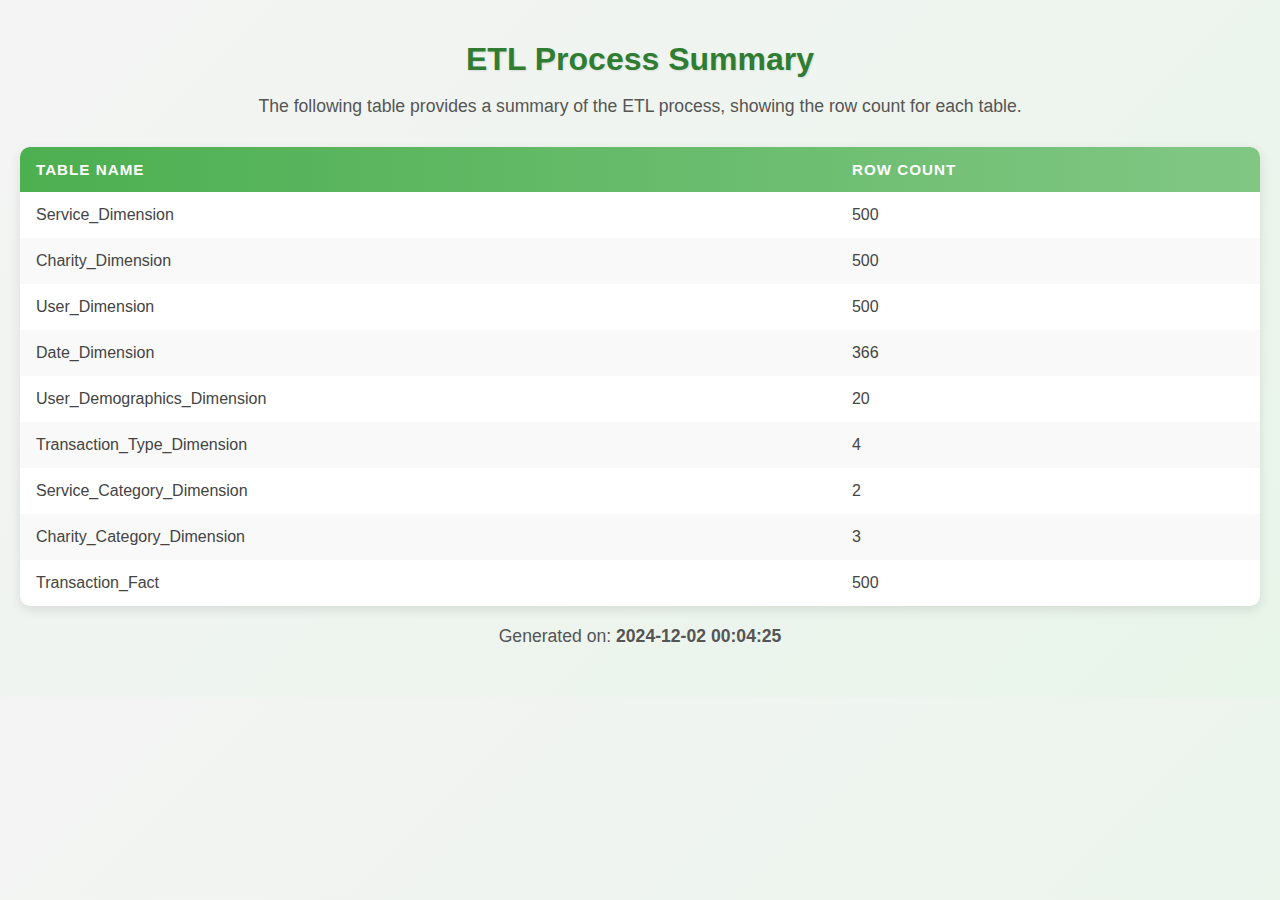
<file: etl_summary_report.html>
<!DOCTYPE html>
<html lang="en">
<head>
    <meta charset="UTF-8">
    <meta name="viewport" content="width=device-width, initial-scale=1.0">
    <title>ETL Summary Report</title>
    <style>
        body {
            font-family: 'Segoe UI', Tahoma, Geneva, Verdana, sans-serif;
            margin: 0;
            background: linear-gradient(135deg, #f4f4f4, #e8f5e9);
            color: #444;
            padding: 20px;
        }
        h1 {
            color: #2E7D32;
            text-align: center;
            margin-bottom: 10px;
            font-size: 2rem;
            text-shadow: 1px 1px 2px rgba(0, 0, 0, 0.1);
        }
        p {
            text-align: center;
            font-size: 1.1rem;
            margin-bottom: 30px;
            color: #555;
        }
        table {
            width: 100%;
            border-collapse: collapse;
            margin: 0 auto;
            background-color: #fff;
            box-shadow: 0 4px 12px rgba(0, 0, 0, 0.1);
            border-radius: 10px;
            overflow: hidden;
            animation: fadeIn 1s ease-in-out;
        }
        @keyframes fadeIn {
            from {
                opacity: 0;
                transform: translateY(-10px);
            }
            to {
                opacity: 1;
                transform: translateY(0);
            }
        }
        thead {
            background: linear-gradient(90deg, #4CAF50, #81C784);
            color: white;
        }
        th, td {
            padding: 14px 16px;
            text-align: left;
        }
        th {
            text-transform: uppercase;
            font-size: 0.95rem;
            letter-spacing: 1px;
        }
        tr:nth-child(even) {
            background-color: #f9f9f9;
        }
        tr:hover {
            background-color: #e0f2f1;
            transition: background-color 0.3s;
        }
        td {
            font-size: 1rem;
        }
        .footer {
            text-align: center;
            margin-top: 20px;
            font-size: 0.9rem;
            color: #666;
        }
        @media (max-width: 600px) {
            table, thead, tbody, th, td, tr {
                display: block;
            }
            th, td {
                text-align: right;
                padding: 10px;
                position: relative;
                border: none;
            }
            th {
                background-color: transparent;
                color: #4CAF50;
                text-align: left;
            }
            td:before {
                content: attr(data-label);
                font-weight: bold;
                text-transform: uppercase;
                position: absolute;
                left: 10px;
                color: #4CAF50;
            }
            td:last-child {
                border-bottom: none;
            }
        }
    </style>
</head>
<body>

<h1>ETL Process Summary</h1>
<p>The following table provides a summary of the ETL process, showing the row count for each table.</p>

<table>
    <thead>
        <tr>
            <th>Table Name</th>
            <th>Row Count</th>
        </tr>
    </thead>
    <tbody>

        <tr>
            <td data-label="Table Name">Service_Dimension</td>
            <td data-label="Row Count">500</td>
        </tr>
    
        <tr>
            <td data-label="Table Name">Charity_Dimension</td>
            <td data-label="Row Count">500</td>
        </tr>
    
        <tr>
            <td data-label="Table Name">User_Dimension</td>
            <td data-label="Row Count">500</td>
        </tr>
    
        <tr>
            <td data-label="Table Name">Date_Dimension</td>
            <td data-label="Row Count">366</td>
        </tr>
    
        <tr>
            <td data-label="Table Name">User_Demographics_Dimension</td>
            <td data-label="Row Count">20</td>
        </tr>
    
        <tr>
            <td data-label="Table Name">Transaction_Type_Dimension</td>
            <td data-label="Row Count">4</td>
        </tr>
    
        <tr>
            <td data-label="Table Name">Service_Category_Dimension</td>
            <td data-label="Row Count">2</td>
        </tr>
    
        <tr>
            <td data-label="Table Name">Charity_Category_Dimension</td>
            <td data-label="Row Count">3</td>
        </tr>
    
        <tr>
            <td data-label="Table Name">Transaction_Fact</td>
            <td data-label="Row Count">500</td>
        </tr>
    
    </tbody>
</table>

<div class="footer">
    <p>Generated on: <strong>2024-12-02 00:04:25</strong></p>
</div>

</body>
</html>
</file>
